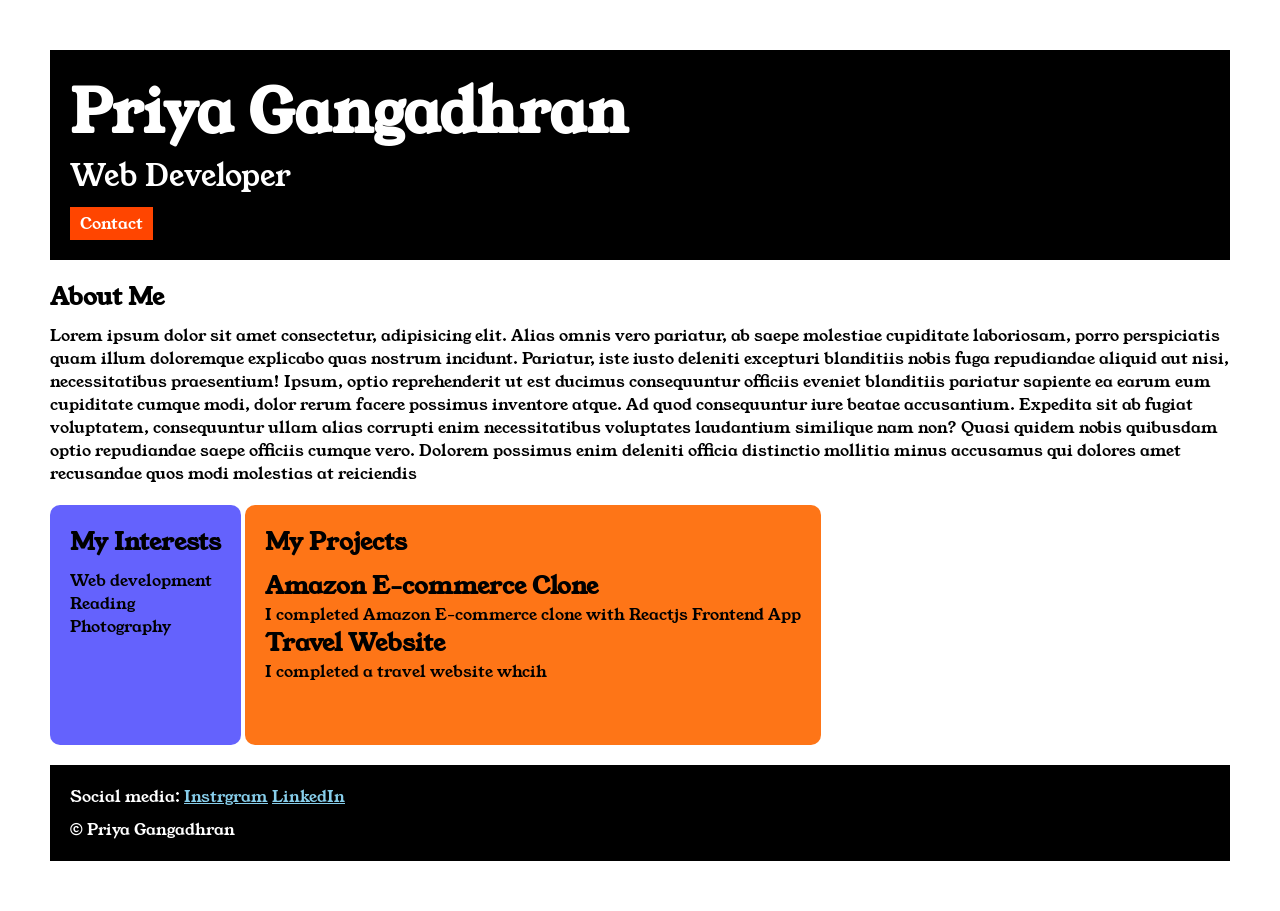
<file: index.html>
<!doctype html>
<html lang="en">
  <head>
    <meta charset="UTF-8" />
    <meta name="viewport" content="width=device-width, initial-scale=1.0" />
    <title>Portfolio</title>
    <link rel="stylesheet" href="style.css" />
    <link rel="preconnect" href="https://fonts.googleapis.com" />
    <link rel="preconnect" href="https://fonts.gstatic.com" crossorigin />
    <link
      href="https://fonts.googleapis.com/css2?family=Young+Serif&display=swap"
      rel="stylesheet"
    />
  </head>
  <body>
    <div class="container">
      <div class="section-one">
        <h1 class="section-one__title">Priya Gangadhran</h1>
        <p class="section-one__role">Web Developer</p>
        <a class="section-one__contact" href="contact.html">Contact</a>
      </div>
      <div class="section-two">
        <h2 class="section-two__title">About Me</h2>
        <p class="section-two__desc">
          Lorem ipsum dolor sit amet consectetur, adipisicing elit. Alias omnis
          vero pariatur, ab saepe molestiae cupiditate laboriosam, porro
          perspiciatis quam illum doloremque explicabo quas nostrum incidunt.
          Pariatur, iste iusto deleniti excepturi blanditiis nobis fuga
          repudiandae aliquid aut nisi, necessitatibus praesentium! Ipsum, optio
          reprehenderit ut est ducimus consequuntur officiis eveniet blanditiis
          pariatur sapiente ea earum eum cupiditate cumque modi, dolor rerum
          facere possimus inventore atque. Ad quod consequuntur iure beatae
          accusantium. Expedita sit ab fugiat voluptatem, consequuntur ullam
          alias corrupti enim necessitatibus voluptates laudantium similique nam
          non? Quasi quidem nobis quibusdam optio repudiandae saepe officiis
          cumque vero. Dolorem possimus enim deleniti officia distinctio
          mollitia minus accusamus qui dolores amet recusandae quos modi
          molestias at reiciendis
        </p>
      </div>
      <div class="section-three">
        <h2 class="section-three__title">My Interests</h2>
        <ul class="section-three__desc">
          <li>Web development</li>
          <li>Reading</li>
          <li>Photography</li>
        </ul>
      </div>
      <div class="section-four">
        <h2 class="section-four__title">My Projects</h2>
        <ul class="section-four__desc">
          <li>
            <h2>Amazon E-commerce Clone</h2>
            <p>I completed Amazon E-commerce clone with Reactjs Frontend App</p>
          </li>
          <li>
            <h2>Travel Website</h2>
            <p>I completed a travel website whcih</p>
          </li>
        </ul>
      </div>
      <div class="section-five">
        <p>
          Social media:
          <a href="https://www.instagram.com/67priya067/">Instrgram</a>
          <a href="https://www.linkedin.com/in/priya-gangadhran-9b641b3b3/"
            >LinkedIn</a
          >
        </p>
        <p class="section-five__desc">&copy; Priya Gangadhran</p>
      </div>
    </div>
  </body>
</html>
</file>
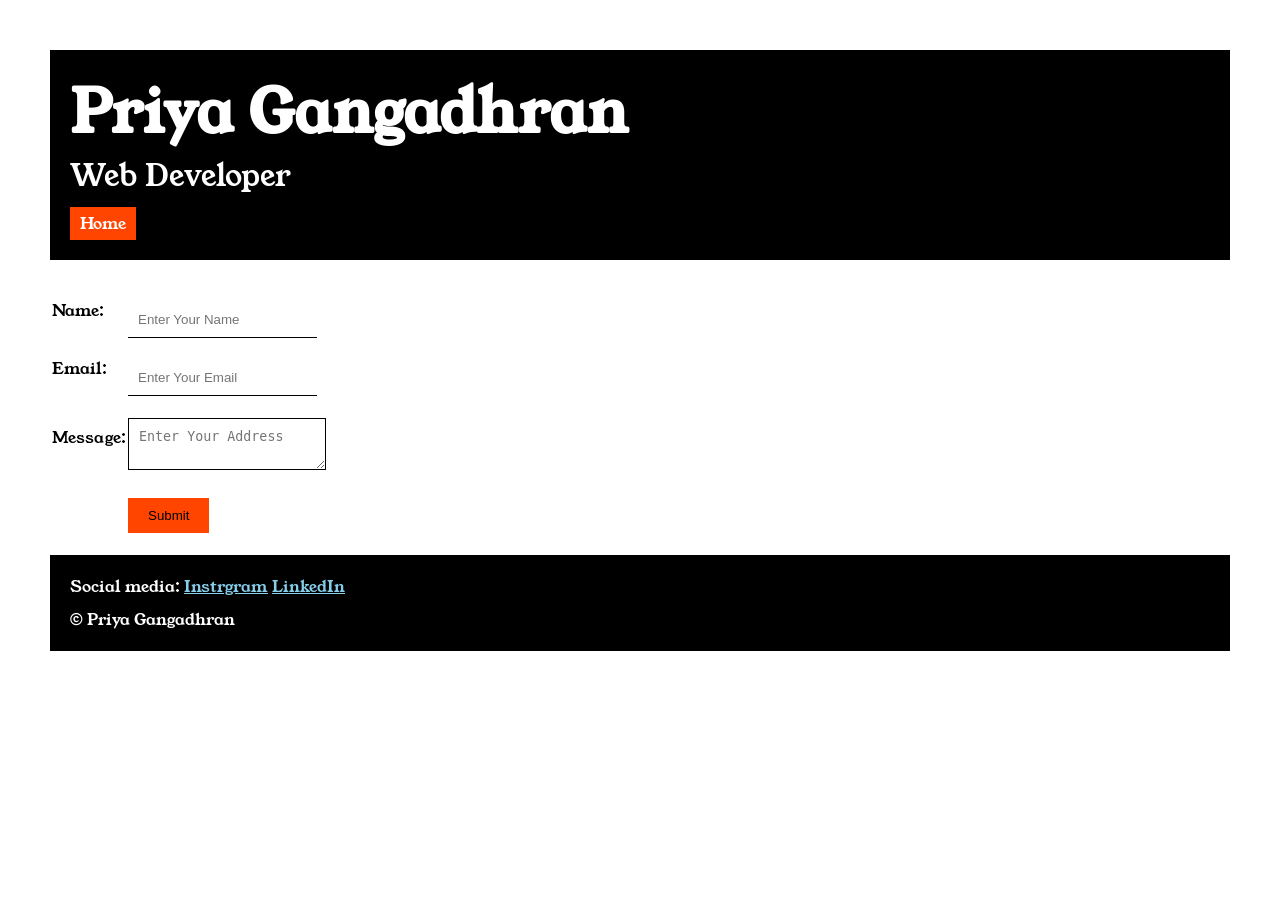
<file: contact.html>
<!doctype html>
<html lang="en">
  <head>
    <meta charset="UTF-8" />
    <meta name="viewport" content="width=device-width, initial-scale=1.0" />
    <title>Contact</title>
    <link rel="preconnect" href="https://fonts.googleapis.com" />
    <link rel="preconnect" href="https://fonts.gstatic.com" crossorigin />
    <link
      href="https://fonts.googleapis.com/css2?family=Young+Serif&display=swap"
      rel="stylesheet"
    />
    <link rel="stylesheet" href="style.css" />
  </head>
  <body>
    <!--  <a href="index.html">
    <h1>Priya Gangadhran</h1>
</a>
<p>Web Developer</p> -->
    <div class="container">
      <div class="section-one">
        <h1 class="section-one__title" >Priya Gangadhran</h1>
        <p class="section-one__role">Web Developer</p>
        <a class="section-one__contact" href="index.html">Home</a>
      </div>
      <form class="contact-form">
        <table>
          <tr>
            <td>Name:</td>
            <td>
              <input
                type="text"
                placeholder="Enter Your Name"
                class="contact-form-input"
              />
            </td>
          </tr>
          <tr>
            <td>Email:</td>
            <td>
              <input
                type="email"
                placeholder="Enter Your Email"
                class="contact-form-input"
              />
            </td>
          </tr>
          <tr>
            <td>Message:</td>
            <td>
              <textarea
                type="text"
                placeholder="Enter Your Address"
                class="contact-form-textarea"
              ></textarea>
            </td>
          </tr>
          <tr>
            <td></td>
            <td>
              <input type="submit" class="contact-form-submit" />
            </td>
          </tr>
        </table>
      </form>

      <div class="section-five">
        <p>
          Social media:
          <a href="https://www.instagram.com/67priya067/">Instrgram</a>
          <a href="https://www.linkedin.com/in/priya-gangadhran-9b641b3b3/"
            >LinkedIn</a
          >
        </p>
        <p class="section-five__desc">&copy; Priya Gangadhran</p>
      </div>
    </div>
  </body>
</html>
</file>
<file: style.css>
* {
  margin: 0px;
  padding: 0px;
}
body {
  font-family: "Young Serif", serif;
}
.container {
  padding: 50px;
}
.section-one {
  background-color: black;
  color: white;
  padding: 20px;
}
.section-one__title {
  font-size: 60px;
}
.section-one__role {
  font-size: 30px;
}
.section-one__contact {
  background-color: orangered;
  color: white;
  display: inline-block;
  padding-left: 10px;
  padding-right: 10px;
  padding-top: 5px;
  padding-bottom: 5px;
  text-decoration: none;
  margin-top: 10px;
}
.section-two,.section-three,.section-four,.section-five{
    margin-top: 20px;
}
.section-two__desc,.section-three__desc,.section-four__desc,.section-five__desc{
    margin-top: 10px;
}
.section-three li,.section-four li{
    list-style: none; 
}
.section-five{
    background-color: black;
    color: white;
    padding: 20px;
}
.section-five a{
    color: skyblue;
}
.section-three{
  background-color: #6462fd;
  padding: 20px;
  color: black;
  display: inline-block;
  border-radius: 10px;
  vertical-align: top;
  height: 200px;
  
}
.section-four{
  background-color: #fe7517;
  padding: 20px;
  color: black;
  display: inline-block;
  border-radius: 10px;
  vertical-align: top;
  height: 200px;
}
.contact-form{
  margin-top: 20px;
}
.contact-form-input,.contact-form-textarea,.contact-form-submit{
  margin-top: 20px;
}
.contact-form-input{
  padding: 10px;
  border: none;
  border-bottom: 1px solid black;
}
.contact-form-textarea{
  padding: 10px;
  border: none;
  border: 1px solid black;
}
.contact-form-submit{
 padding-top: 10px;
 padding-bottom: 10px;
 padding-left: 20px;
 padding-right: 20px;
 background-color: orangered;
 color: black;
 border: none;
}
</file>
